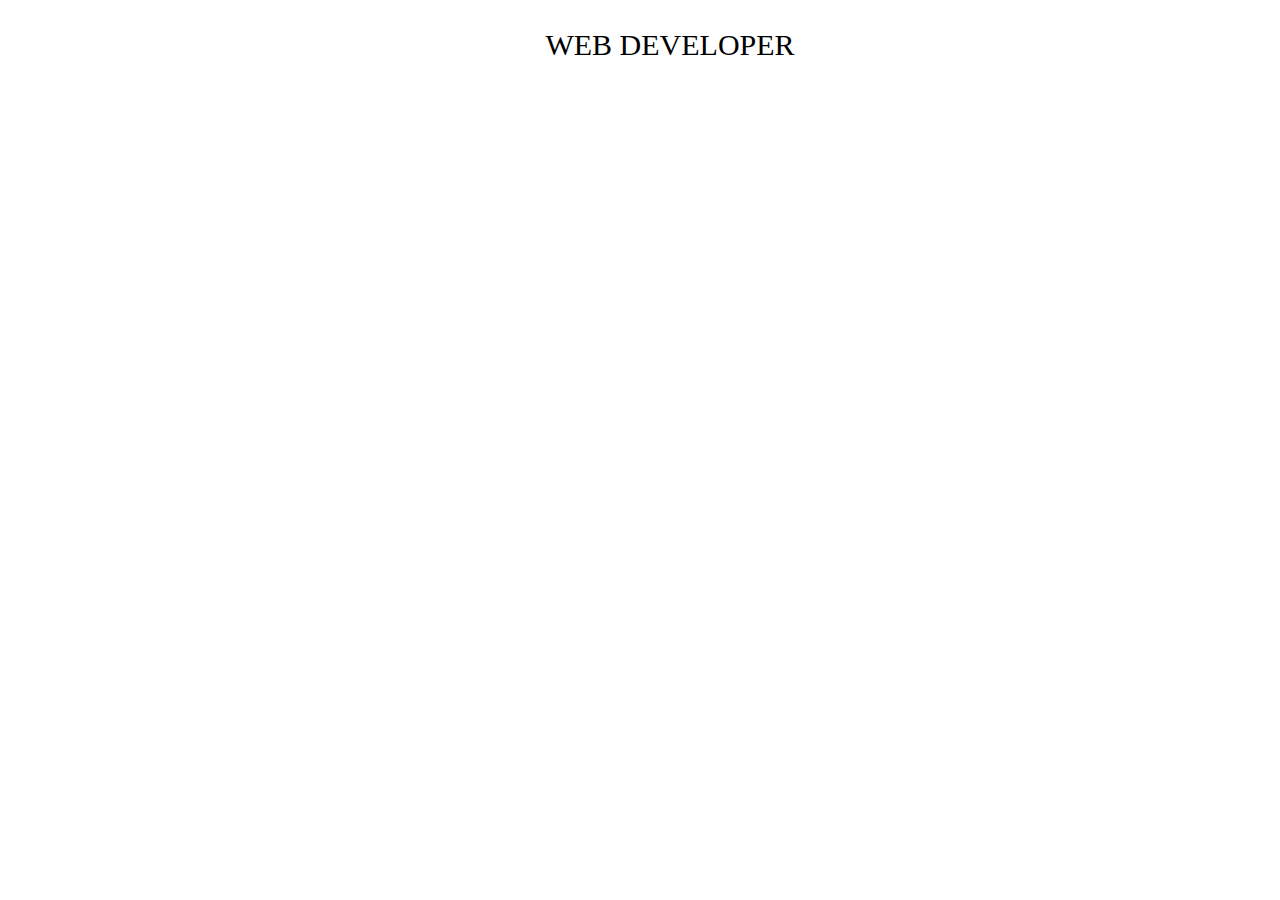
<file: assets/css/carousal.html>
<!DOCTYPE html>
<html lang="en">
<head>
    <meta charset="UTF-8">
    <meta name="viewport" content="width=device-width, initial-scale=1.0">
    <title>Document</title>
</head>
<style>
    .carousel-container {
  width: 100%;
  overflow: hidden;
}

.carousel-slide {
  display: flex;
  animation: slide 7s infinite;
}

.carousel-text {
  min-width: 100%;
  text-align: center;
  padding: 20px;
  margin: 0 10px;
  border-radius: 5px;
  font-size:30px
  
}
.carousel-slide :hover{
  background-color: #ed3c0d;
}

@keyframes slide {
  0% {
      transform: translateX(0);
  }
  33.33% {
      transform: translateX(-100%);
  }
  66.66% {
      transform: translateX(-200%);
  }
  100% {
      transform: translateX(0);
  }
}

</style>
<body>
    <div class="carousel-container">
        <div class="carousel-slide">
            <div class="carousel-text">WEB DEVELOPER </div>
            <div class="carousel-text">FULL STACK DEVELOPER</div>
            <div class="carousel-text">WEB DESIGN</div>
        </div>
    
</body>
</html>
</file>
